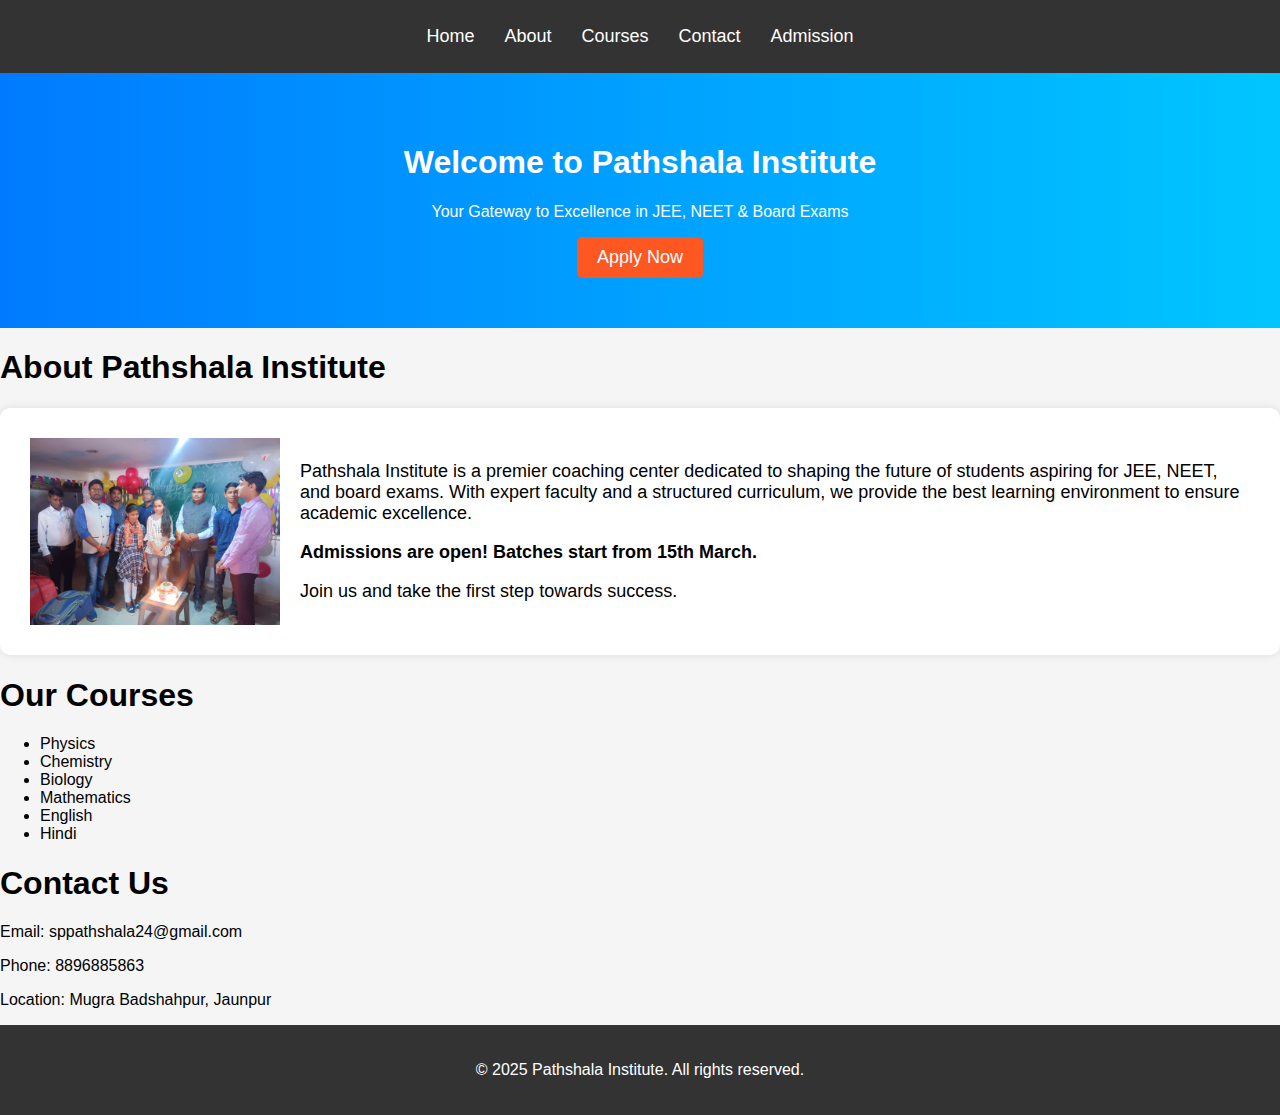
<file: index.html>
<!DOCTYPE html>
<html lang="en">
<head>
    <meta charset="UTF-8">
    <meta name="viewport" content="width=device-width, initial-scale=1.0">
    <title>Pathshala Institute - Best Coaching for JEE & NEET</title>
    <meta name="description" content="Pathshala Institute - A Premier Coaching Center for JEE, NEET, and Board Exams. Enroll now for expert guidance and structured learning!">
    <meta name="keywords" content="JEE Coaching, NEET Coaching, Board Exam Preparation, Best Coaching in Jaunpur">
    <meta name="author" content="Pathshala Institute">
    <link rel="stylesheet" href="styles.css">
    <script>
        document.addEventListener("DOMContentLoaded", function() {
            document.body.classList.add("loaded");
        });
    </script>
    <style>
        body {
            opacity: 0;
            transition: opacity 1s ease-in-out;
        }
        body.loaded {
            opacity: 1;
        }
        .navbar {
            display: flex;
            justify-content: center;
            background: #333;
            padding: 10px;
        }
        .navbar ul {
            list-style: none;
            display: flex;
            padding: 0;
        }
        .navbar ul li {
            margin: 0 15px;
        }
        .navbar ul li a {
            color: white;
            text-decoration: none;
            font-size: 18px;
        }
        @media (max-width: 768px) {
            .navbar ul {
                flex-direction: column;
                align-items: center;
            }
        }
    </style>
</head>
<body>
    <nav class="navbar">
        <ul>
            <li><a href="#home">Home</a></li>
            <li><a href="#about">About</a></li>
            <li><a href="#courses">Courses</a></li>
            <li><a href="#contact">Contact</a></li>
            <li><a href="admission.html">Admission</a></li>
        </ul>
    </nav>

    <section id="home">
        <h1>Welcome to Pathshala Institute</h1>
        <p>Your Gateway to Excellence in JEE, NEET & Board Exams</p>
        <button onclick="window.location.href='admission.html'">Apply Now</button>
    </section>

    <section id="about">
        <h1>About Pathshala Institute</h1>
        <div class="about-content">
            <img src="institute.jpg" alt="Pathshala Institute" class="about-image">
            <div class="about-text">
                <p>Pathshala Institute is a premier coaching center dedicated to shaping the future of students aspiring for JEE, NEET, and board exams. With expert faculty and a structured curriculum, we provide the best learning environment to ensure academic excellence.</p>
                <p><strong>Admissions are open! Batches start from 15th March.</strong></p>
                <p>Join us and take the first step towards success.</p>
            </div>
        </div>
    </section>

    <section id="courses">
        <h1>Our Courses</h1>
        <ul>
            <li>Physics</li>
            <li>Chemistry</li>
            <li>Biology</li>
            <li>Mathematics</li>
            <li>English</li>
            <li>Hindi</li>
        </ul>
    </section>

    <section id="contact">
        <h1>Contact Us</h1>
        <p>Email: sppathshala24@gmail.com</p>
        <p>Phone: 8896885863</p>
        <p>Location: Mugra Badshahpur, Jaunpur</p>
    </section>

    <footer>
        <p>&copy; 2025 Pathshala Institute. All rights reserved.</p>
    </footer>
</body>
</html>
</file>
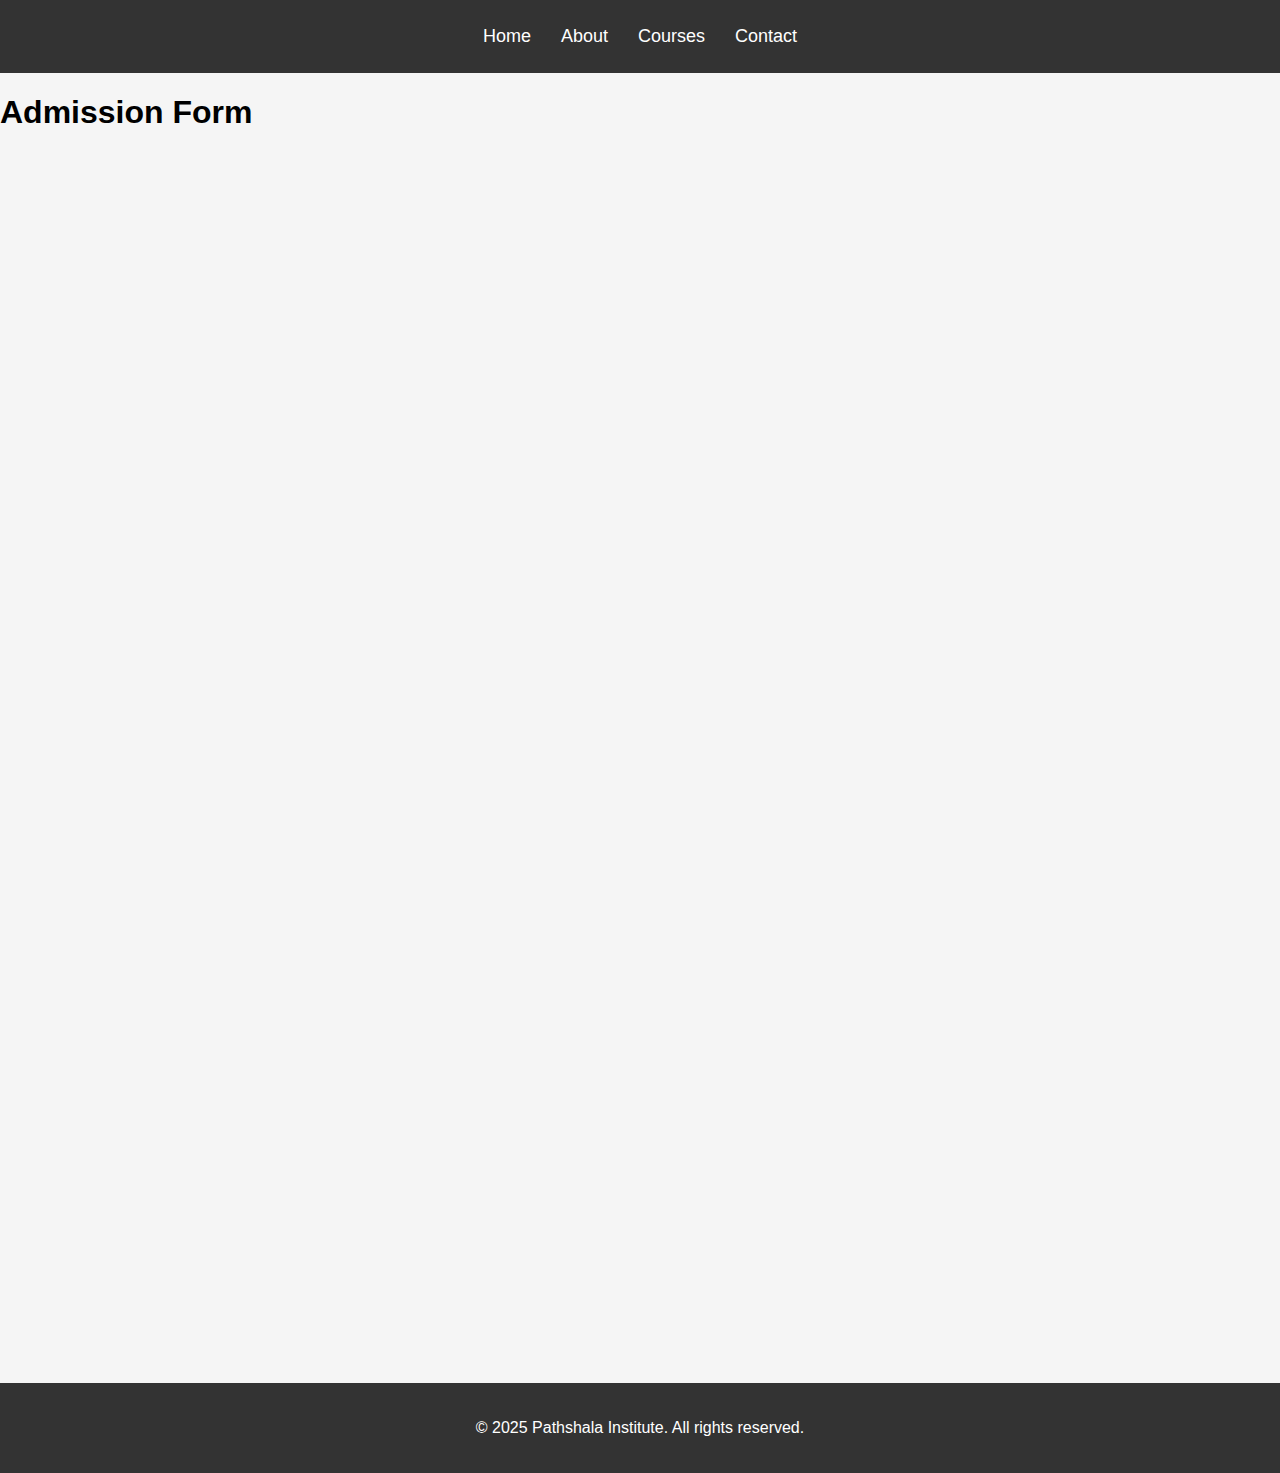
<file: admission.html>
<!DOCTYPE html>
<html lang="en">
<head>
    <meta charset="UTF-8">
    <meta name="viewport" content="width=device-width, initial-scale=1.0">
    <title>Admission Form - Pathshala Institute</title>
    <link rel="stylesheet" href="styles.css">
</head>
<body>
    <nav class="navbar">
        <ul>
            <li><a href="index.html">Home</a></li>
            <li><a href="index.html#about">About</a></li>
            <li><a href="index.html#courses">Courses</a></li>
            <li><a href="index.html#contact">Contact</a></li>
        </ul>
    </nav>

    <section id="admission">
        <h1>Admission Form</h1>
        <iframe src="https://docs.google.com/forms/d/e/1FAIpQLSenRRU_1VVDvBRbPGrYXb_6nOOLtGXkY-bHC5DVj16Z-xzq2w/viewform?embedded=true" width="100%" height="1226" frameborder="0" marginheight="0" marginwidth="0">Loading…</iframe>
    </section>

    <footer>
        <p>&copy; 2025 Pathshala Institute. All rights reserved.</p>
    </footer>
</body>
</html>
</file>
<file: styles.css>
body {
    font-family: Arial, sans-serif;
    margin: 0;
    padding: 0;
    background: #f5f5f5;
    transition: opacity 1s ease-in-out;
}
body.loaded {
    opacity: 1;
}

.navbar {
    display: flex;
    justify-content: center;
    background: #333;
    padding: 10px;
}

.navbar ul {
    list-style: none;
    display: flex;
    padding: 0;
}

.navbar ul li {
    margin: 0 15px;
}

.navbar ul li a {
    color: white;
    text-decoration: none;
    font-size: 18px;
}

@media (max-width: 768px) {
    .navbar ul {
        flex-direction: column;
        align-items: center;
    }
}

#home {
    text-align: center;
    padding: 50px;
    background: linear-gradient(to right, #007bff, #00c6ff);
    color: white;
}

button {
    background: #ff5722;
    color: white;
    padding: 10px 20px;
    border: none;
    cursor: pointer;
    font-size: 18px;
    border-radius: 5px;
    transition: background 0.3s;
}

button:hover {
    background: #e64a19;
}

.about-content {
    display: flex;
    align-items: center;
    padding: 30px;
    background: white;
    box-shadow: 0px 0px 10px rgba(0, 0, 0, 0.1);
    border-radius: 10px;
}

.about-image {
    width: 250px;
    height: auto;
    margin-right: 20px;
}

.about-text {
    font-size: 18px;
}

footer {
    text-align: center;
    padding: 20px;
    background: #333;
    color: white;
}
</file>
